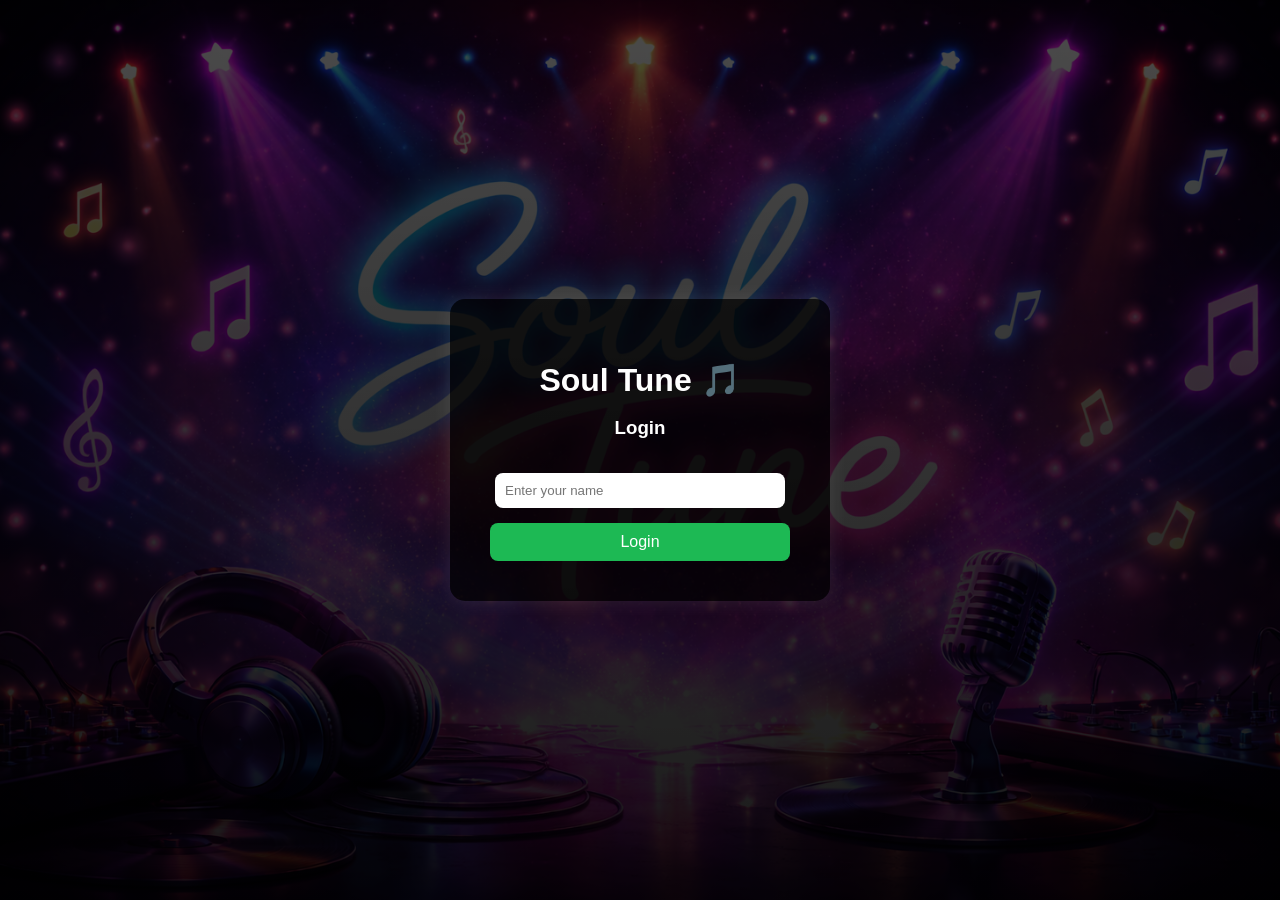
<file: index.html>
<!DOCTYPE html>
<html lang="en">

<head>
    <title>Soul Tune</title>
    <link rel="stylesheet" href="style.css">

    <!-- ADD THIS -->
    <link href="https://cdnjs.cloudflare.com/ajax/libs/font-awesome/6.0.0/css/all.min.css" rel="stylesheet">
</head>

<body>

    <script>
        let user = localStorage.getItem("user");
        if (!user) window.location.href = "login.html";
    </script>

    <!-- SIDEBAR -->
    <div class="sidebar">
        <h2>🎵 Soul Tune</h2>
        <ul>
            <li>🏠 Home</li>
            <li>🔍 Search</li>
            <li>📚 Library</li>
        </ul>
    </div>

    <!-- MAIN -->
    <div class="main">

        <div class="top">
            <h2 id="welcome"></h2>
            <p id="langDisplay"></p>
        </div>

        <h2>🎧 Your Playlist</h2>

        <div id="songList" class="songs"></div>

    </div>

    <!-- PLAYER -->
    <div class="player">
        <audio id="audioPlayer"></audio>
        <div class="player-controls">
            <button><i class="fas fa-step-backward"></i></button>
            <button id="playPauseBtn"><i class="fas fa-play"></i></button>
            <button><i class="fas fa-step-forward"></i></button>
        </div>
    </div>

    <script>
        let userName = localStorage.getItem("user");
        let language = localStorage.getItem("language");

        document.getElementById("welcome").innerText = "Welcome " + userName;
        document.getElementById("langDisplay").innerText = "Language: " + language;

        let songs = {
            Kannada: [
                { name: "Kuhu Kogile", file: "songs1/kuhu kuhu kogile.mp3" },
                { name: "kushalave kshemave", file: "songs1/kushalave kshemave.mp3" }

            ],
            Hindi: [
                { name: "Kesariya", file: "songs1/kesariya.mp3" },
                { name: "Ishq wala", file: "songs/ishq wala.mp3" }

            ],
            Malayalam: [
                { name: "Kanmani", file: "songs/kanmani.mp3" },
                { name: "Illuminati", file: "songs/illuminati.mp3" }
            ],
            Telugu: [
                { name: "Endhayya Saami", file: "songs/endhayya saami.mp3" },
                { name: "Apudo ipudo", file: "songs/Apudo ipudo.mp3" }

            ],
            Punjabi: [
                { name: "Tauba Tauba", file: "songs1/tauba tauba.mp3" },
                { name: "shaky ", file: "songs1/shaky.mp3" }
            ]
        };

        let list = document.getElementById("songList");


        let audio = document.getElementById("audioPlayer");
        let currentSongIndex = 0;
        let currentList = songs[language];

        if (currentList) {
            currentList.forEach((song, index) => {

                let card = document.createElement("div");
                card.className = "song-card";

                card.innerHTML = `
                <h3>${song.name}</h3>
                <button>▶ Play</button>
            `;

                card.onclick = () => {
                    console.log("Playing:", song.file);

                    currentSongIndex = index;
                    audio.src = song.file;
                    audio.play();
                };

                list.appendChild(card);
            });
        }


        let playBtn = document.getElementById("playPauseBtn");

        playBtn.addEventListener("click", () => {
            if (audio.paused) {
                audio.play();
                playBtn.innerHTML = '<i class="fas fa-pause"></i>';
            } else {
                audio.pause();
                playBtn.innerHTML = '<i class="fas fa-play"></i>';
            }
        });


        document.querySelector('.fa-step-forward').parentElement.onclick = () => {
            currentSongIndex = (currentSongIndex + 1) % currentList.length;
            audio.src = currentList[currentSongIndex].file;
            audio.play();
        };

        document.querySelector('.fa-step-backward').parentElement.onclick = () => {
            currentSongIndex = (currentSongIndex - 1 + currentList.length) % currentList.length;
            audio.src = currentList[currentSongIndex].file;
            audio.play();
        };

    </script>

</body>

</html>
</file>
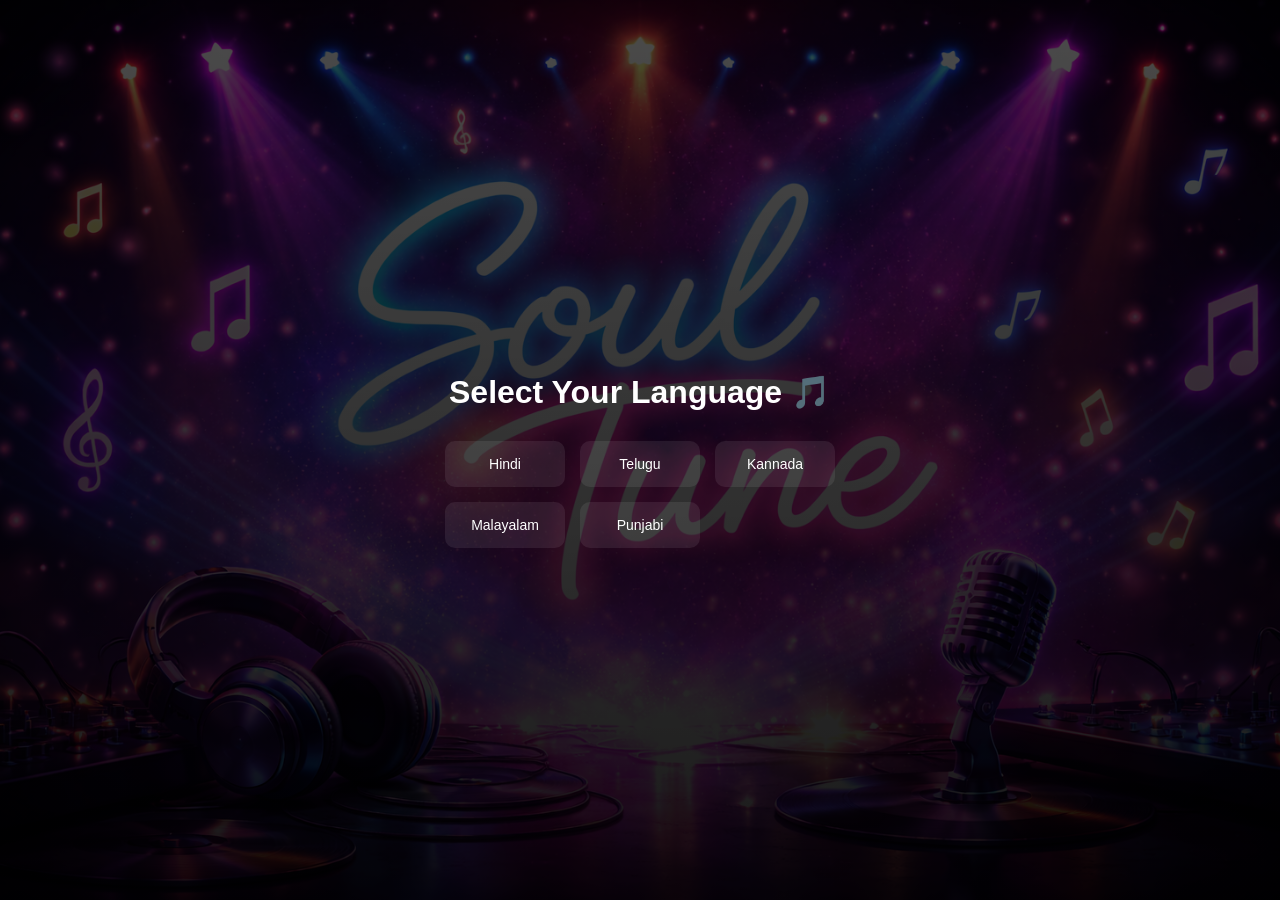
<file: language.html>
<!DOCTYPE html>
<html>

<head>
    <title>Select Language</title>

    <style>
        body {
            margin: 0;
            height: 100vh;
            font-family: Arial, sans-serif;

            background:
                linear-gradient(rgba(0, 0, 0, 0.7), rgba(0, 0, 0, 0.9)),
                url('images/image.jpg');
            background-size: cover;
            background-position: center;

            display: flex;
            justify-content: center;
            align-items: center;
            color: white;
        }

        .container {
            text-align: center;
        }

        h1 {
            margin-bottom: 30px;
        }

        .grid {
            display: grid;
            grid-template-columns: repeat(3, 120px);
            gap: 15px;
            justify-content: center;
        }

        .lang-btn {
            padding: 15px;
            border-radius: 10px;
            background: rgba(255, 255, 255, 0.08);
            border: none;
            color: white;
            cursor: pointer;
            transition: 0.3s;
            font-size: 14px;
        }

        .lang-btn:hover {
            background: #1DB954;
            transform: scale(1.05);
        }
    </style>
</head>

<body>

    <div class="container">
        <h1>Select Your Language 🎵</h1>

        <div class="grid">
            <button class="lang-btn" onclick="selectLang('Hindi')">Hindi</button>
            <button class="lang-btn" onclick="selectLang('Telugu')">Telugu</button>
            <button class="lang-btn" onclick="selectLang('Kannada')">Kannada</button>
            <button class="lang-btn" onclick="selectLang('Malayalam')">Malayalam</button>
            <button class="lang-btn" onclick="selectLang('Punjabi')">Punjabi</button>

        </div>
    </div>

    <script>
        function selectLang(lang) {
            localStorage.setItem("language", lang);
            window.location.href = "index.html";
        }
    </script>

</body>

</html>
</file>
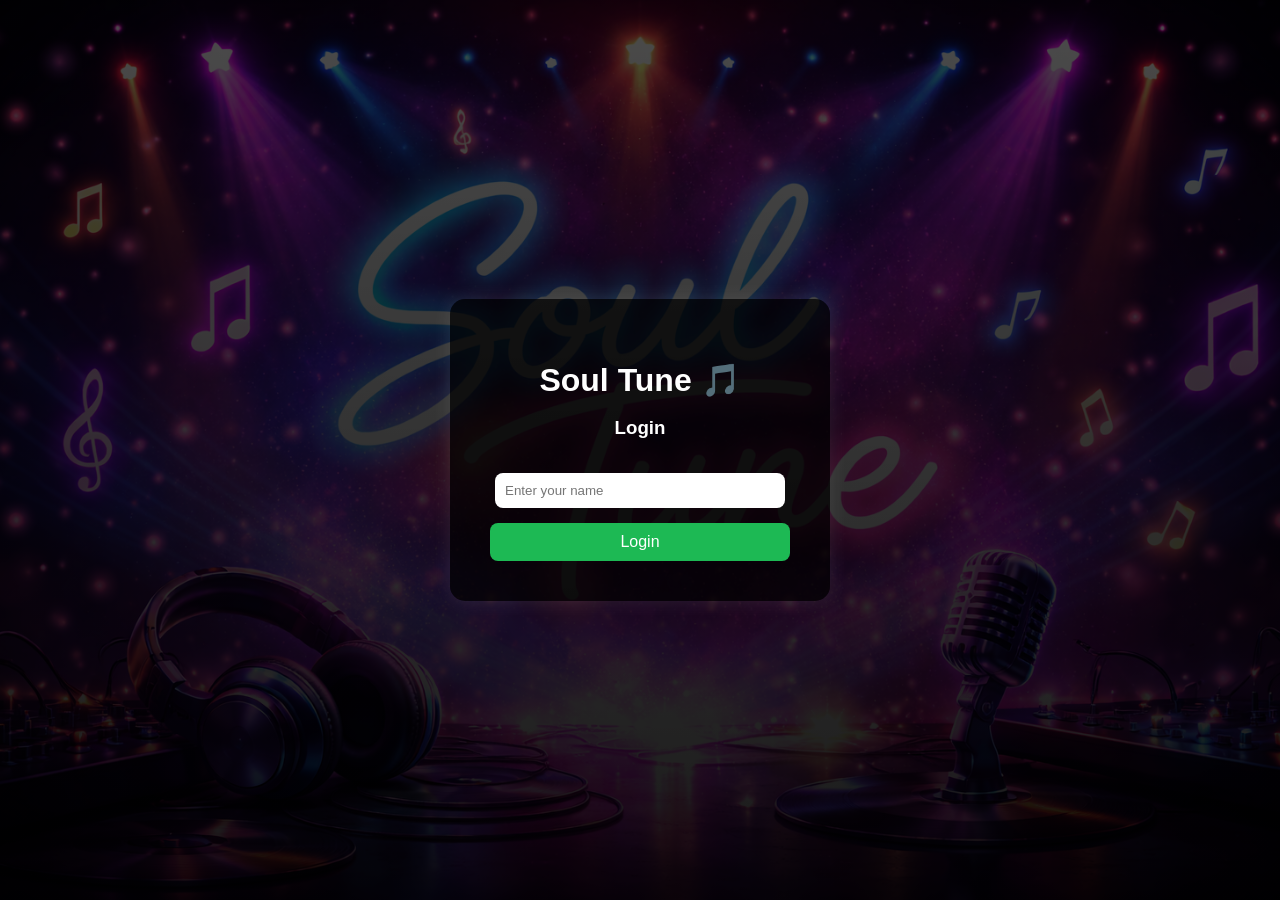
<file: login.html>
<!DOCTYPE html>
<html>

<head>
    <title>Soul Tune</title>

    <style>
        body {
            margin: 0;
            height: 100vh;
            font-family: Arial, sans-serif;

            background:
                linear-gradient(rgba(0, 0, 0, 0.7), rgba(0, 0, 0, 0.9)),
                url('images/image.jpg');

            background-size: cover;
            background-position: center;

            display: flex;
            justify-content: center;
            align-items: center;
            color: white;
        }


        .container {
            background: rgba(0, 0, 0, 0.7);
            padding: 40px;
            border-radius: 15px;
            width: 300px;
            text-align: center;
            box-shadow: 0px 0px 20px rgba(255, 255, 255, 0.1);
        }

        h1 {
            margin-bottom: 10px;
        }

        input {
            width: 90%;
            padding: 10px;
            margin: 15px 0;
            border: none;
            border-radius: 8px;
            outline: none;
        }

        button {
            width: 100%;
            padding: 10px;
            background: #1DB954;
            border: none;
            border-radius: 8px;
            color: white;
            font-size: 16px;
            cursor: pointer;
        }

        button:hover {
            background: #1ed760;
        }
    </style>
</head>

<body>

    <div class="container">
        <h1>Soul Tune 🎵</h1>
        <h3>Login</h3>

        <input type="text" id="username" placeholder="Enter your name">

        <button onclick="login()">Login</button>
    </div>

    <script>
        function login() {
            let user = document.getElementById("username").value;

            if (user == "") {
                alert("Enter username");
            } else {
                localStorage.setItem("user", user);
                window.location.href = "language.html";
            }
        }
    </script>

</body>

</html>
</file>
<file: style.css>
body {
    body {
        min-height: 100vh;
    }

    margin: 0;
    font-family: Arial;
    background: #121212;
    color: white;
}

/* Sidebar */
.sidebar {
    position: fixed;
    width: 200px;
    height: 100%;
    background: black;
    padding: 20px;
}

.sidebar h2 {
    color: #1db954;
}

.sidebar ul {
    list-style: none;
    padding: 0;
}

.sidebar li {
    margin: 20px 0;
    cursor: pointer;
}

/* Main */
.main {
    margin-left: 220px;
    padding: 20px;
}

/* Songs */
.songs {
    display: flex;
    gap: 20px;
    flex-wrap: wrap;
}

.song-card {
    background: #181818;
    padding: 15px;
    border-radius: 10px;
    width: 150px;
    cursor: pointer;
    transition: 0.3s;
}

.song-card:hover {
    background: #282828;
}

.song-card button {
    background: #1db954;
    border: none;
    padding: 8px;
    color: white;
    border-radius: 20px;
    margin-top: 10px;
}

/* Player */
.player {
    position: fixed !important;
    bottom: 0 !important;
    left: 0;
    width: 100%;

    background: #181818;
    padding: 15px;

    display: flex;
    justify-content: center;
    align-items: center;

    z-index: 9999;
}

.player-controls {
    display: flex;
    justify-content: center;
    align-items: center;
    gap: 30px;
}

.player-controls button {
    background: #1db954;
    border: none;
    padding: 12px;
    border-radius: 50%;
    color: white;
    font-size: 16px;
    cursor: pointer;
}
</file>
